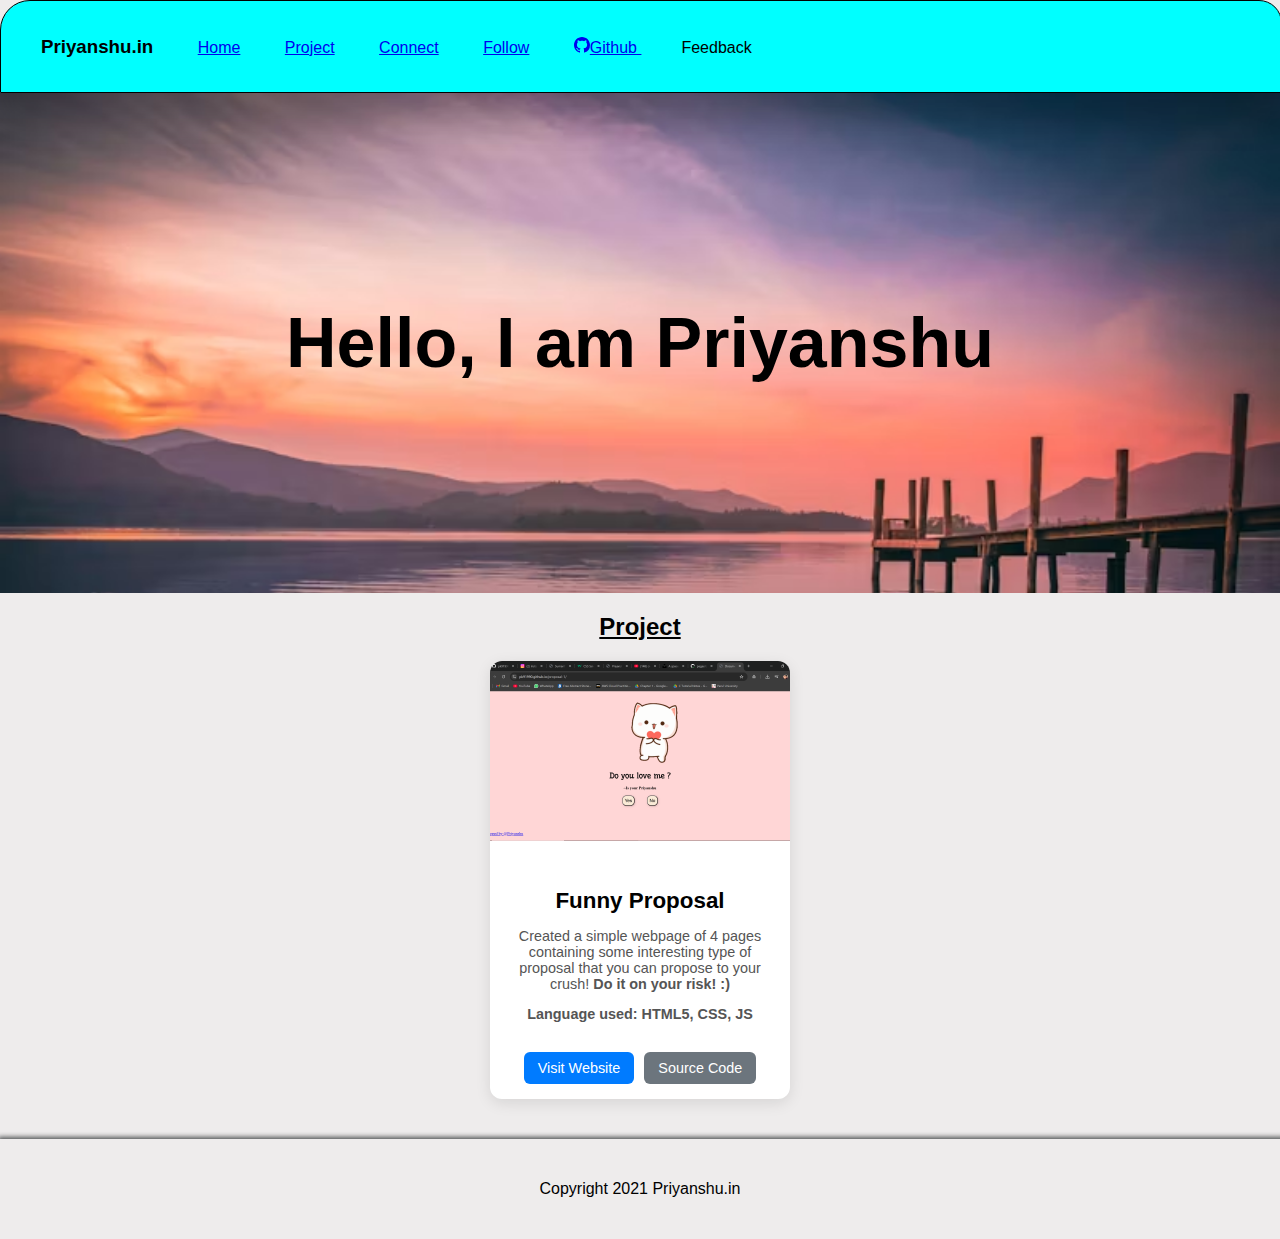
<file: index.html>
<!DOCTYPE html>
<html lang="en">
<head>
    <meta charset="UTF-8">
    <meta name="viewport" content="width=device-width, initial-scale=1.0">
    <title>Document</title>
    <link rel="stylesheet" href="style.css">
  
</head>
<body>
    <div class="nav">
        <ul>
            <h3 class="name1">
                Priyanshu.in

            </h3>
        </ul>
        <ul><a href="#home">

                Home
            </a>
        </ul>
        <ul>
            <a href="#project">
                
                Project

            </a>

        </ul>
        <ul>
            <a href="https://www.linkedin.com/in/priyanshu-raj-04691a362/">
                
                Connect
            </a>
        </ul>
        <ul>
            <a href="https://www.instagram.com/priyanshu.in0/">

                Follow
            </a>
        </ul>
        <ul>
            <a href="https://github.com/pk91990">

                <svg xmlns="http://www.w3.org/2000/svg" width="16" height="16" fill="currentColor" class="bi bi-github" viewBox="0 0 16 16">
                    <path d="M8 0C3.58 0 0 3.58 0 8c0 3.54 2.29 6.53 5.47 7.59.4.07.55-.17.55-.38 0-.19-.01-.82-.01-1.49-2.01.37-2.53-.49-2.69-.94-.09-.23-.48-.94-.82-1.13-.28-.15-.68-.52-.01-.53.63-.01 1.08.58 1.23.82.72 1.21 1.87.87 2.33.66.07-.52.28-.87.51-1.07-1.78-.2-3.64-.89-3.64-3.95 0-.87.31-1.59.82-2.15-.08-.2-.36-1.02.08-2.12 0 0 .67-.21 2.2.82.64-.18 1.32-.27 2-.27s1.36.09 2 .27c1.53-1.04 2.2-.82 2.2-.82.44 1.1.16 1.92.08 2.12.51.56.82 1.27.82 2.15 0 3.07-1.87 3.75-3.65 3.95.29.25.54.73.54 1.48 0 1.07-.01 1.93-.01 2.2 0 .21.15.46.55.38A8.01 8.01 0 0 0 16 8c0-4.42-3.58-8-8-8"/>
                </svg>Github
            </ul>
        </a>
        <ul>Feedback</ul>
    </div>

    <section id="home">

        <div class="cotainer">

            <h1 class="name">
                Hello, I am Priyanshu
            </h1>
        </div>
    </section>

    <section id="project">
        <h2 id="heading">Project</h2>

        <div id="container-project">


            <div class="card">
                <img src="1.png" alt="Project Image">
                <div class="card-content">
                    <h3>Funny Proposal</h3>
                    <p>Created a simple webpage of 4 pages containing some interesting type of proposal that you can
                        propose to your crush! <b>Do it on your risk! :)</b></p>
                    <p class="lang">Language used: <b>HTML5, CSS, JS</b></p>
                </div>
                <div class="btn-container">
                    <a href="https://pk91990.github.io/proposal-1/" class="btn blue-btn">Visit Website</a>
                    <a href="https://github.com/pk91990/proposal-1" class="btn grey-btn">Source Code</a>
                </div>
            </div>








           

        </div>
    </section>

    <footer class="footer">
        <p class="text">Copyright 2021 Priyanshu.in</p>

    </footer>
   

    <!-- GSAP -->
<script src="https://cdnjs.cloudflare.com/ajax/libs/gsap/3.12.2/gsap.min.js"></script>
<!-- SplitText Plugin (demo link) -->
<script src="https://assets.codepen.io/16327/SplitText3.min.js"></script>

<script>
 // Register plugin
  // Register plugin
  gsap.registerPlugin(SplitText);

  // Split text into characters
  let split = SplitText.create(".name", { type: "chars" });

  // Animate characters
  gsap.from(split.chars, {
    duration: 2,
    y: 80,            // move from below
    rotationX: 90,    // slight 3D flip
    opacity: 0,       // fade-in
    ease: "back.out(1.7)",
    stagger: 0.1     // delay between letters
  });
  
</script>

</body> 
</html>
</file>
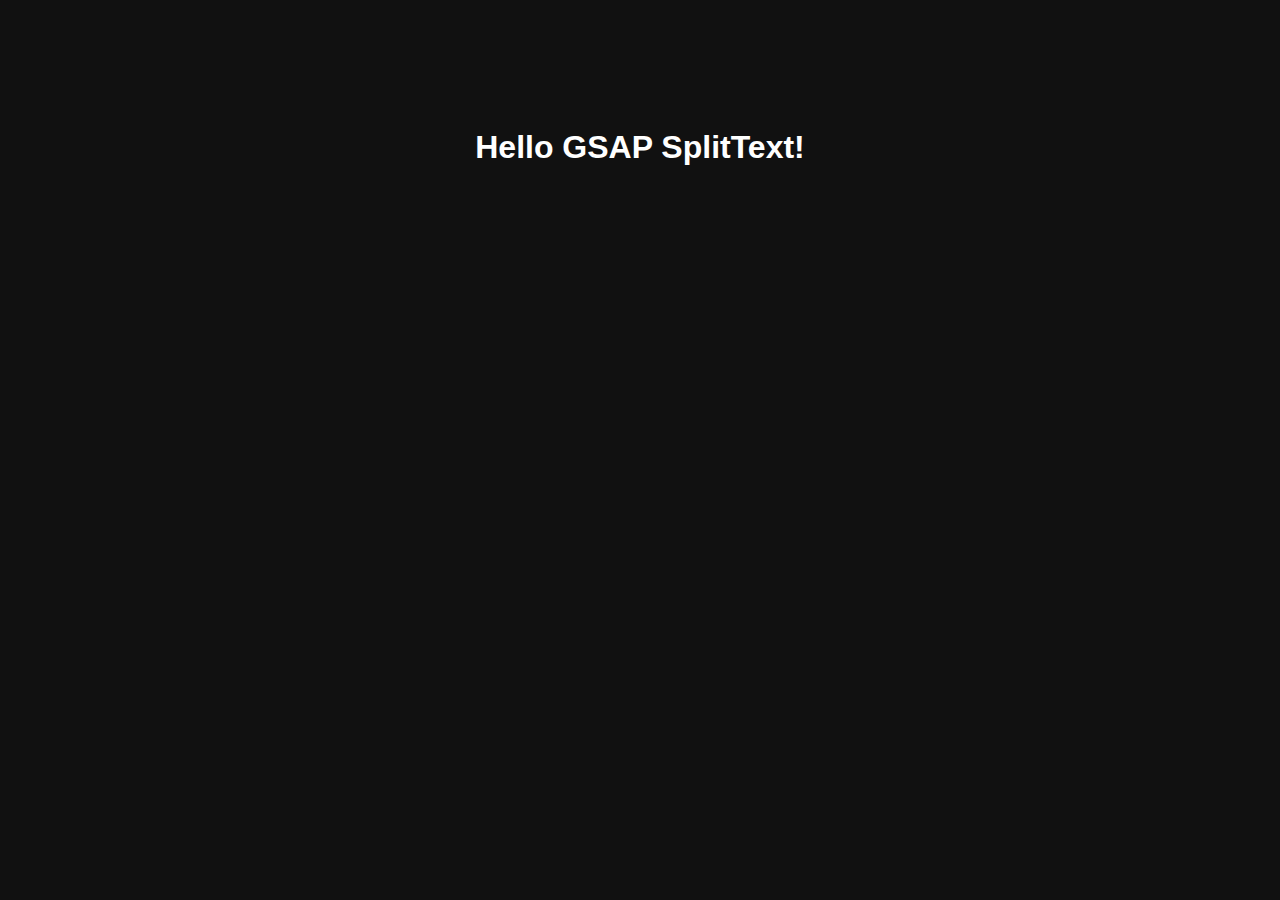
<file: uf.html>
<!DOCTYPE html>
<html>
<head>
  <title>GSAP SplitText Example</title>
  <style>
    body {
      background: #111;
      color: white;
      font-family: Arial, sans-serif;
      text-align: center;
      padding-top: 100px;
    }
  </style>
</head>
<body>
  <h1 class="split">Hello GSAP SplitText!</h1>

  <!-- GSAP -->
  <script src="https://cdnjs.cloudflare.com/ajax/libs/gsap/3.12.2/gsap.min.js"></script>
  <!-- SplitText Plugin -->
  <script src="https://assets.codepen.io/16327/SplitText3.min.js"></script>

  <script>
    gsap.registerPlugin(SplitText);

    let split = SplitText.create(".split", { type: "words, chars" });

    gsap.from(split.chars, {
      duration: 1,
      y: 100,
      autoAlpha: 0,
      stagger: 0.05
    });
  </script>
</body>
</html>
</file>
<file: style.css>
ul {
    display: inline-flex;
    flex-direction: row;
}
.nav {
    display: inline-block;
    background-color: aqua;
    width: 100%;
    margin: 0;
    border-radius: 30px 23px 0 0;
    border : solid , 1px;
    border-color: black;
    box-shadow: 0 30px 30px rgba(0,0,0,0.15);
}
body{
    background-color: #f2f2f2;
    margin: 0%;
}
.bg {
    width: 100%;
}
.name {
    font-size: 70px;
}

#home {
    /* Add a valid background image URL or remove the property */
    /* Example: background-image: url('your-image.jpg'); */
    background-image: url('bg.avif');
    background-size: 100%;
    width: 100%;
    height: 500px;
    display: flex   ;
    display: flex;
      flex-direction: column;
      justify-content: center;
      align-items: center;
      text-align: center;

}
#container-project {
    display: flex;
    flex-direction: row;
    justify-content: start;
    align-items: start ;
    flex-wrap: wrap;
}
















 body {
    font-family: Arial, sans-serif;
    background: #eeecec;
    padding: 0px;
  }

  .card {
    margin-top: 45px;
    margin-bottom: 40px;
    background: white;
    border-radius: 12px;
    box-shadow: 0 4px 15px rgba(0,0,0,0.1);
    overflow: hidden;
    width: 300px;
    margin: auto;
    text-align: center;
    transition: transform 0.3s ease, box-shadow 0.3s ease;
  }

  .card:hover {
    transform: translateY(-5px);
    box-shadow: 0 8px 20px rgba(0,0,0,0.15);
  }

  .card img {
    width: 100%;
    height: 180px;
    object-fit: cover;
  }

  .card-content {
    padding: 20px;
    
  }

  .card h3 {
    font-size: 1.4rem;
    margin-bottom: 10px;
  }

  .card p {
    font-size: 0.9rem;
    color: #555;
  }

  .lang {
    margin: 10px 0;
    font-weight: bold;
  }

  .btn-container {
    display: flex;
    justify-content: center;
    gap: 10px;
    padding-bottom: 15px;
  }

  .btn {
    padding: 8px 14px;
    border-radius: 6px;
    border: none;
    cursor: pointer;
    font-size: 0.9rem;
    text-decoration: none;
    color: white;
  }

  .blue-btn {
    background: #007bff;
  }

  .grey-btn {
    background: #6c757d;
  }

  .btn:hover {
    opacity: 0.9;
  }
  .footer {
    margin-top: 40px;
    display: flex;
    justify-content: center;
    padding-top: 25px;
    height: 75px;
    background-color: #eeecec;
    box-shadow: 10px 10px 5px 12px rgb(77, 80, 81);
  }
  #heading{
    display: flex;
    justify-content: center;
    text-decoration: underline;
    
  }
</file>
